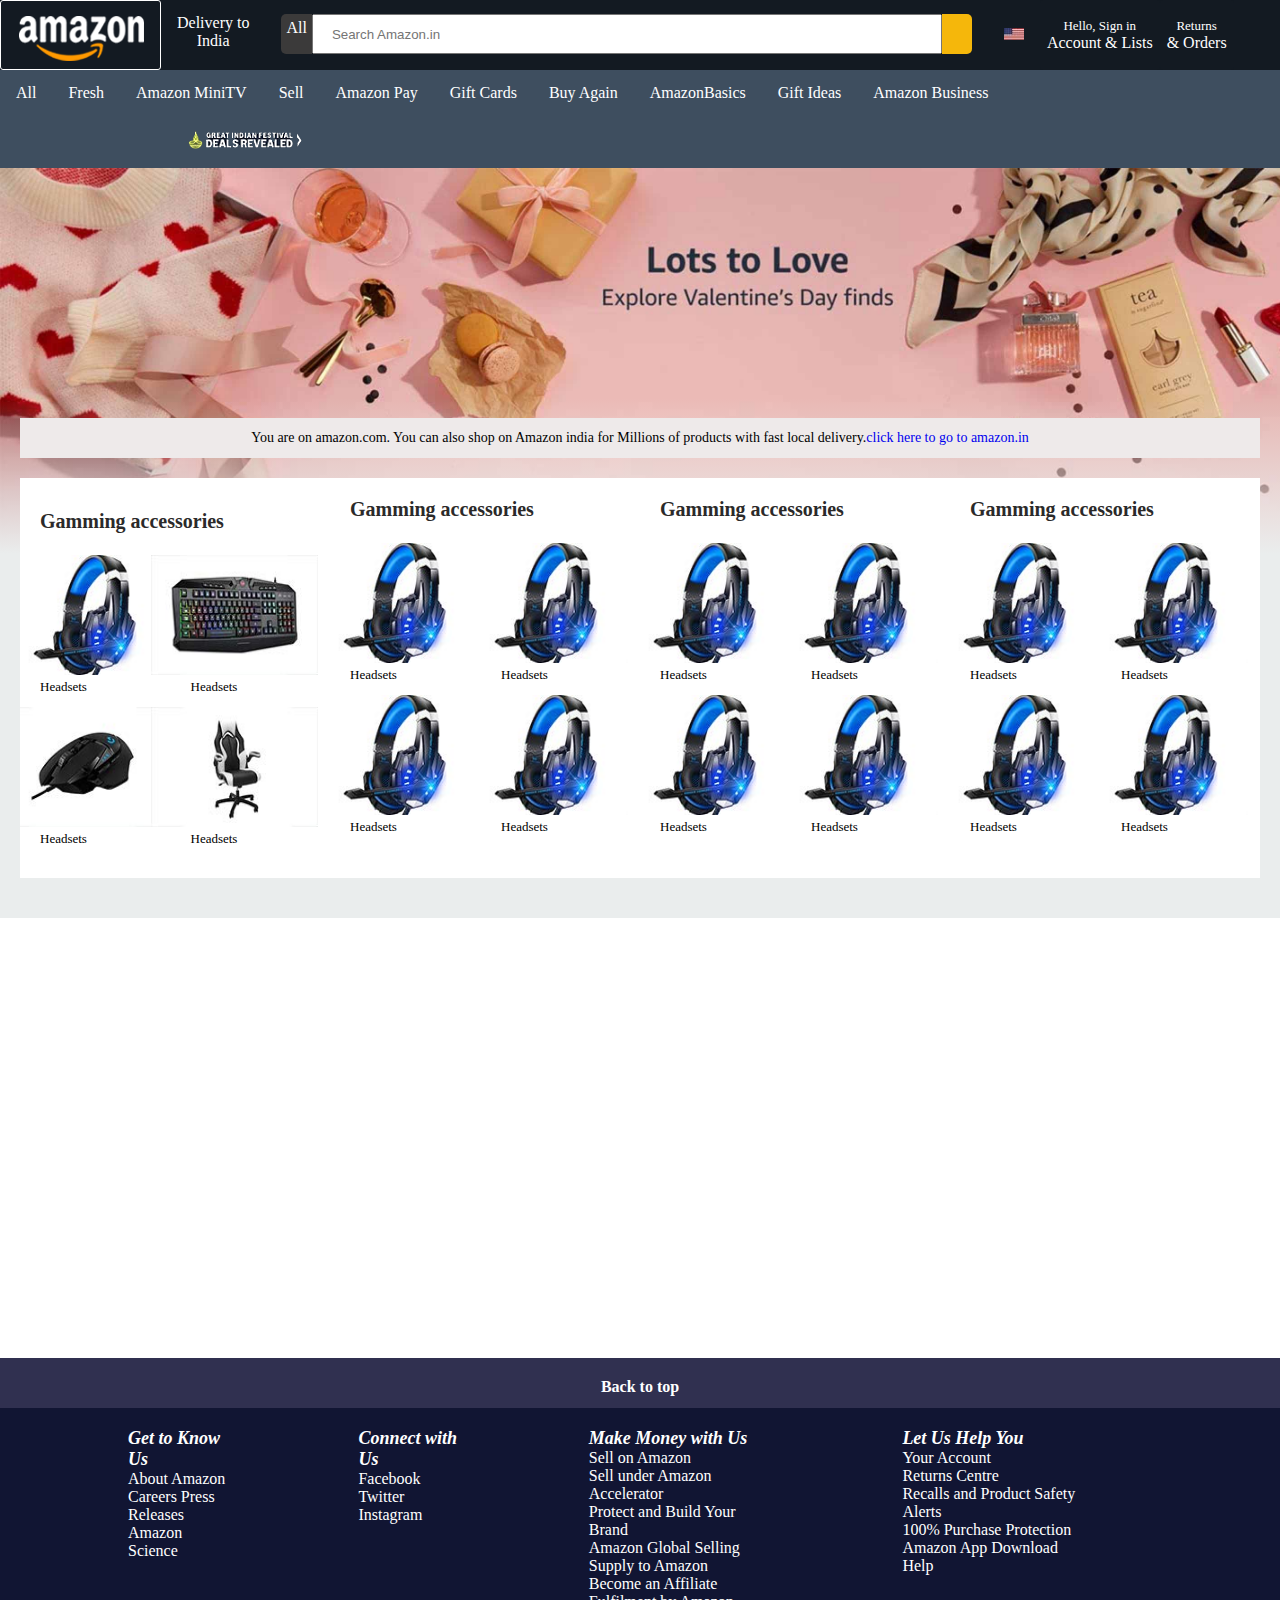
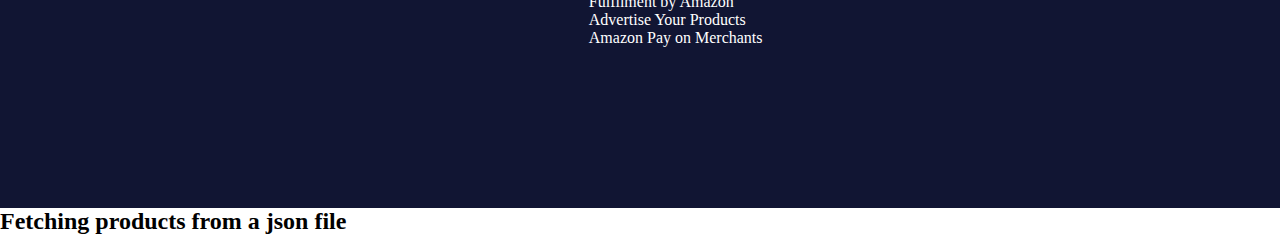
<file: index.html>
<!DOCTYPE html>
<html lang="en">
  <head>
    <meta charset="UTF-8" />
    <link
      rel="stylesheet"
      href="https://cdnjs.cloudflare.com/ajax/libs/font-awesome/6.6.0/css/all.min.css"
      integrity="sha512-Kc323vGBEqzTmouAECnVceyQqyqdsSiqLQISBL29aUW4U/M7pSPA/gEUZQqv1cwx4OnYxTxve5UMg5GT6L4JJg=="
      crossorigin="anonymous"
      referrerpolicy="no-referrer"
    />
    

    <link rel="stylesheet" href="style.css" />
    <meta name="viewport" content="width=device-width, initial-scale=1.0" />

    <title>Amazon.com</title>
  </head>
  <body>
    
    <header>
      
      <!--new created by own shubham LINE1-->
      <div class="line1">
      </ul>
        <li>
          <a href="#amazonlogo" class="flex lang"> <img src="amazon_logo7.png" /></a>
        </li>
        <li><a href="#fresh" ><i class="fas fa-map-marker"></i>
            
              <span>Delivery to</span>
              <div><span>India</span></div>
            </a></li>
        <li><a href="#amazonminitv">
             
            <tr><div class="fa_caret">
             
                <span>All</span>
                <i class="fas fa-caret-down"></i></div></tr>
         
          <input type="text" class="search_box" placeholder="Search Amazon.in"/>
          <i class="fas fa-search"></i>
        </a></li>
        <li><a href="#sell" class="flex lang"><img
            src="usflag1.jpg"
            
          />
          <i class="fas-caret-down"></i></a></li>
        <li><a href="#amazonpay" class="flex sign">
            <span>Hello, Sign in</span>
           
              <span>Account & Lists
              <i class="fas fa-caret-down"></i></span>
            
          </a></li>
        <li><a href="#giftcards"class="flex sign">
            <span>Returns</span>
            <span>& Orders</span></a></li>
        <li><a href="cart.html"class="flex cart">
            <i class="fa fa-shopping-cart"></i>
            <span class="ca">Cart</span></a></li>
      
      </ul>
    </div>
      
    </header>
    <!--new created by own shubham LINE2-->
    <div class="line2">
        <ul>
          <li>
            <a class="active" href="#All">
              <i class="fa fa-bars" aria-hidden="true"></i>
              <hi>All</hi>
            </a>
          </li>
          <li><a href="#fresh" onclick={navigateToFresh}>Fresh</a></li>
          <li><a href="#amazonminitv">Amazon MiniTV</a></li>
          <li><a href="#sell">Sell</a></li>
          <li><a href="#amazonpay">Amazon Pay</a></li>
          <li><a href="#giftcards">Gift Cards</a></li>
          <li><a href="#buyagain">Buy Again</a></li>
          <li><a href="#amazonbasics">AmazonBasics</a></li>
          <li><a href="#giftideas">Gift Ideas</a></li>
          <li><a href="#amazonbusiness">Amazon Business</a></li>
  
          <li>
            <a href="#Bar2_image" > <img src="GREAT7.png" class="great7"/></a>
          </li>
        </ul>
      </div>
      <!--image slider-->
     <section class="sec-1">
      <div class="container">
        <div class="container-1">
            <div class="para">
                <p>You are on amazon.com. You can also shop on Amazon india for Millions of products with fast local delivery.<a href="#">click here to go to amazon.in</a></p>
            </div>
            <div class="product-comp">
                <div class="box">
                    <h3>Gamming accessories</h3>
                    <div class="box-a">
                        <div>
                            <img src="ga1.jpg" alt="">
                            <span>Headsets</span>
                        </div>
                        <div>
                            <img src="ga2.jpg" alt="">
                            <span>Headsets</span>
                        </div>
                        <div>
                            <img src="ga3.jpg" alt="">
                            <span>Headsets</span>
                        </div>
                        <div>
                            <img src="ga4.jpg" alt="">
                            <span>Headsets</span>
                        </div>
                    </div>
                </div>
                <div class="box">
                    <h3>Gamming accessories</h3>
                    <div class="box-a">
                        <div>
                            <img src="ga1.jpg" alt="">
                            <span>Headsets</span>
                        </div>
                        <div>
                            <img src="ga1.jpg" alt="">
                            <span>Headsets</span>
                        </div>
                        <div>
                            <img src="ga1.jpg" alt="">
                            <span>Headsets</span>
                        </div>
                        <div>
                            <img src="ga1.jpg" alt="">
                            <span>Headsets</span>
                        </div>
                    </div>
                </div>
                <div class="box">
                    <h3>Gamming accessories</h3>
                    <div class="box-a">
                        <div>
                            <img src="ga1.jpg" alt="">
                            <span>Headsets</span>
                        </div>
                        <div>
                            <img src="ga1.jpg" alt="">
                            <span>Headsets</span>
                        </div>
                        <div>
                            <img src="ga1.jpg" alt="">
                            <span>Headsets</span>
                        </div>
                        <div>
                            <img src="ga1.jpg" alt="">
                            <span>Headsets</span>
                        </div>
                    </div>
                </div>
                <div class="box">
                    <h3>Gamming accessories</h3>
                    <div class="box-a">
                        <div>
                            <img src="ga1.jpg" alt="">
                            <span>Headsets</span>
                        </div>
                        <div>
                            <img src="ga1.jpg" alt="">
                            <span>Headsets</span>
                        </div>
                        <div>
                            <img src="ga1.jpg" alt="">
                            <span>Headsets</span>
                        </div>
                        <div>
                            <img src="ga1.jpg" alt="">
                            <span>Headsets</span>
                        </div>
                    </div>
                </div>
                
            </div>
        </div>
          <div class="slider">
              <div class="image-box">
                  <div class="slide">
                      <img src="si1.jpg" alt="">
                  </div>
                  <div class="slide">
                      <img src="si2.jpg" alt="">
                  </div>
                  <div class="slide">
                      <img src="si3.jpg" alt="">
                  </div>
                  <div class="slide">
                      <img src="si4.jpg" alt="">
                  </div>
                  
              </div>
          </div>
      </div>
      
     </section>
    <div class="second2"> 
        <div class="second1">
        <h1>Back to top</h1>
        </div>
    </div>
    <div class="second3"> 
        <div class="second4">
        <h1 class="second5">Get to Know Us</h1>
        <span>About Amazon</span>
        <span>Careers</span>
        <span>Press Releases</span>
        <span>Amazon Science</span>
        </div>
        <div class="second4">
            <h1 class="second5">Connect with Us</h1>
            <span>Facebook</span>
            <span>Twitter</span>
            <span>Instagram</span>
            
        </div>
        <div class="second44">
            <h1 class="second5">	
                Make Money with Us</h1>
            <p>Sell on Amazon</p>
            <p>Sell under Amazon Accelerator</p>
            <p>Protect and Build Your Brand</p>
            <p>Amazon Global Selling</p>
            <p>Supply to Amazon</p>
            <p>Become an Affiliate</p>
            <p>Fulfilment by Amazon</p>
            <p>Advertise Your Products</p>
            <p>Amazon Pay on Merchants</p>
        </div>
        <div class="second44">
            <h1 class="second5">Let Us Help You</h1>
            <p>Your Account</p>
            <p>Returns Centre</p>
            <p>Recalls and Product Safety Alerts</p>
            <p>100% Purchase Protection</p>
            <p>Amazon App Download</p>
            <p>Help</p>
        </div>

    </div>
    <link href='https://unpkg.com/boxicons@2.1.4/css/boxicons.min.css' rel='stylesheet'>
    <h2>Fetching products from a json file</h2>
   <div class="products"></div>
   <div id="debug"></div>
   <script>fetch("products.json")
    .then(response => response.json())
    .then(DataTransfer=> {
        console.log(data.sentence)
        document.querySelector("#debug").innerText = data.sentence
    })
   </script>
    
  </body>
</html>
</file>
<file: style.css>
*{
    margin: 0%;
    padding: 0;
    text-decoration: none;
    box-sizing: border-box;
    list-style: none;
}
.body{
    width: 100%;
    background-color: #eaeded;
    box-sizing: border-box;
}
.flex{
    width: 100%;
    height: 70px;
    background-color: #131a22;
    display: flex;
    align-items: center;
    flex-direction: column;
    
}
.first img{
    width: 130px;
    margin: 0 10px;
    padding: 5px 10px;
    border: 1px solid transparent;
    border-radius: 3px;
}
.first{
    display: flex;
    flex-direction: row;
    justify-content: space-between;
}

.flex{
    display: flex;
    justify-content: center;
}

.flex span,
i{
    color: white;
}

.logo{
    flex: 0.18;
    margin-right: 10px;
    justify-content: space-between;
}
.map{
    border: 1px solid transparent;
    border-radius: 3px;
}

.map i{
    margin-top: 17px;
    padding-left: 5px;
    font-size: 17px;
}
.map div{
    padding: 5px;
    display: flex;
    cursor: pointer;
    flex-direction: column;
}

.map div span{
    font-weight: 400;
    font-size: 13px;
}

.map div span {
    font-weight: bold;
}

.right {
    justify-content: space-between;
    flex: 0.29;
    margin-right: 10px;
    align-items: center;
}

.input {
    width: 100%;
    background-color: white;
    flex: 0.53;
    border-radius: 5px;
    display: flex;
    margin: 0 10px;
    align-items: center;
    overflow: hidden;
    justify-content: space-around;
}

.input input{
    outline: none;
    width: 80%;
    font-size: 16px;
    padding: 10px 2px;
    border: none;
}
.search_box{
    width: 630px;
    height: 25px;
    padding: 18px;
    
}
.fa-search{
    height: 40px;
    width: 30px;
    cursor: pointer;
    padding: 5px;
    float: right;
    background-color: rgb(245, 183, 11);
    text-align: center;
    border-start-end-radius: 5px;
    border-end-end-radius: 5px;

}
.input .fa-search{
    color: rgb(51,51,51);
    padding: 10px 15px;
    font-size: 20px;
    cursor: pointer;
    background-color: #febd69;
    border-radius: 0 5px 5px 0;
}

.input div {
    display: flex;
    justify-content: space-between;
    align-items: center;
    border-right: 1px solid gray;
    background-color: rgb(236, 234, 234);
    padding: 6px 0;
}
.input div span{
    border-radius: 5px 0 0 5px;
    color:rgb(51, 51, 51);
    padding: 6px 5px ;
    font-size: 13px;
    cursor: pointer;
}

.input .fa-caret-down{
    color: rgb(51, 51, 51);
   
    cursor: pointer;
    padding: 5px;
}
.fa_caret{
    height: 40px;
    cursor: pointer;
    padding: 5px;
    float: left;
    background-color: rgb(59, 58, 58);
    text-align: center;
    border-top-left-radius: 5px;
    border-bottom-left-radius: 5px;
}



.lang i{
    padding: 0;
    display: flex;
    justify-content: center;
    align-items: flex-end;
    border: 1px solid transparent;
    border-radius: 3px;
}
.right img{
    width: 30px;
    height: 30px;
    padding: 4px;
    margin: 0;
    padding-top: 10px;
    cursor: pointer;
}


.sign{
    display: flex;
    flex-direction: column;
    padding: 3px 6px;
    cursor: pointer;
    border: 1px solid transparent;
    border-radius: 3px;
}
.sign span:first-child{
    font-weight: 400;
    font-size: 13px;
}
.sign span{
    display: inline-block;
    width: 100%;
    font-family: bold;
}
.flex .ac span{
    font-size: 15px;
    margin-right: 15px;
    font-weight: bold;
}
.fa-shopping-cart{
    font-size: 13px;
}
.ca{
    font-size: 14px;
    font-weight: bold;
}
.cart{
    align-items: flex-end;
    position: relative;
  
    cursor: pointer;
    border: 1px solid transparent;
    border-radius: 3px;
}
.cart p{
    position: absolute;
    font-weight: bolder;
    color: #131a22;
    top: 7px;
    left: 23px;
}
.cart:hover{
    border: 1px solid white;
    border-radius: 3px;
}
.logo img:hover{
    border: 1px solid white;
    border-radius: 3px;
}
.map:hover{
    border: 1px solid white;
    border-radius: 3px;
}
.lang:hover{
    border: 1px solid white;
    border-radius: 3px;
}
.sign:hover{
    border: 1px solid white;
    border-radius: 3px;
}
.lang:hover{
    border: 1px solid white;
    border-radius: 3px;
}
.input .fa-search:hover{
    background-color: #fdae46;
}
.input div:hover{
    background-color: rgb(204, 202, 202);
    color: black;
}
.great7{
    
    border-left: 50px;
    margin-left: 160px;
}


.line1{
    width: 100%;
    height: 70px;
    background-color: #131a22;
    align-items: center;
  list-style-type: none;
  margin: 0;
  padding: 0;
  overflow: hidden;
}

ul {
    
    background-color: #3e4e5f;
  list-style-type: none;
  margin: 0;
  padding: 0;
  overflow: hidden;
  
}

li {
  float: left;
}

li a {
  display: block;
  color: white;
  text-align: center;
  padding: 14px 16px;
  text-decoration: none;
}

li a:hover {
  border: 1px solid white;
border-radius: 3px;
}

/*slider*/
.sec-1{
    position: relative;
    width: 100%;
    height: 1190px;
    box-sizing: border-box;
}
.slide img{
    width: 1360px;
    height: 100%;
}
.container{
    position: relative;
    width: 100%;
    height: auto;
}
.slider{
    width: 100%;
    overflow: hidden;
    position: relative;
    height: 560px;
}
.image-box{
    display: flex;
    position: absolute;
    animation: carousel 15s alternate infinite;;
}

@keyframes carousel {
    0%{
        left: 0;
    }
    20%{
        left: 0%;
    }
    24%{
        left: -1360px;
    }
    50%{
        left: -1360px;
    }
    54%{
        left: calc(-1360*2px);
    }
    80%{
        left: calc(-1360*2px);
    }
    84%{
        left: calc(-1360*3px);
    }
    100%{
        left: calc(-1360*3px);
    }

}
.container-1{
    position: absolute;
    z-index: 1;
    top: 230px;
    left: 0;
    width: 100%;
    padding: 20px;
    display: flex;
    flex-direction: column;
    align-items: center;
    background: linear-gradient(to bottom, transparent, #eaeded 30%);
}
.container-1 .para{
    background-color: rgb(238,234, 234);
    width: 100%;
    text-align: center;
}
.container-1 div:first-child{
    font-size: 14px;
    padding: 12px 0;
}
.product-comp{
    width: 100%;
    height: 100%;
    display: flex;
    box-sizing: border-box;
    margin: 20px 0;
    justify-content: space-around;

}
.product-comp .box{
    width: 315px;
    height: 400px;
    background-color: white;

}
.box h3{
    margin-top: 20px;
    margin-left: 20px;
    font-size: 20px;
    margin-bottom: 10px;
    color: rgb(43, 42, 42);

}
.box a{
    font-size: 13px;
    margin-left: 20px;
    display: block;
    padding-top: 30px;
}
.box-a{
    overflow: hidden;
    background-color: white;
}
.box div img{
    width: 167px;
    height: 120px;
    cursor: pointer;
    margin-left: -20px;
    margin-right: 0;
}
.box-a div{
    display: inline-block;

}
.box-a div span{
    display: block;
    font-size: 13px;
    margin-left: 20px;
}
.second1{
    width: 100%;
   
    color: #ffffff;
    
    margin-top: 20px;
    float: right;
    text-align: center;
    
    

    
 
    

}
.second2{
   
    width: 100%;
    height: 50px;
    background-color: #303050;
    align-items: center;
    font-size: 8px;
    
}
.second2 :hover{
    margin-top: 0;
    background-color: #3e4e5f;
    width: 100%;
    height: 50px;
    align-items: center;

}
.second3{
    width: 100%;
    height: 400px;
    background-color: #111533;
    float: left;

}
.second4{
    margin-left: 10%;
    width: 8%;
    padding-top: 20px;
    color: white;
    float: left;
    border-spacing: 10px;
    
}
.second44{
    margin-left: 10%;
    width: 14.5%;
    padding-top: 20px;
    color: white;
    float: left;
    border-spacing: 10px;
    
}
.second5{
    font-size: 18px;
    font-style: italic;
}
/*--cart---*/
.cart-page{
    margin: 80px auto;
}
table{
    width: 100%;
    border-collapse: collapse;
}
.cart-info{
    display: flex;
    flex-wrap: wrap;
}
.cart-header{
    text-align: left;
    padding: 5px;
    margin: 5px;
    border: 5px;
    color: #fff;
    background:#ff523b;
    font-weight: normal;

}
.cart-header1{
    text-align: left;
    padding: 5px;
    
    color: #000000;
   
    font-weight: normal;

}
td{
    padding: 10px 5px;
}
td input{
    width: 40px;
    height: 30px;
    padding: 5px;
}
td a{
    color:#ff523b ;
    font-size: 12px;
}
td img{
    width: 80px;
    height: 80px;
    margin: right 10px;
}
.total-price{
    display:flex;
    justify-content: flex-end;
}
.total-price table{
    border-top:  3px solid #ff523b;
    width: 100%;
    max-width: 350px;
}
td:last-child{
        text-align: right;

    }
th:last-child{
    text-align: right;
}
</file>
